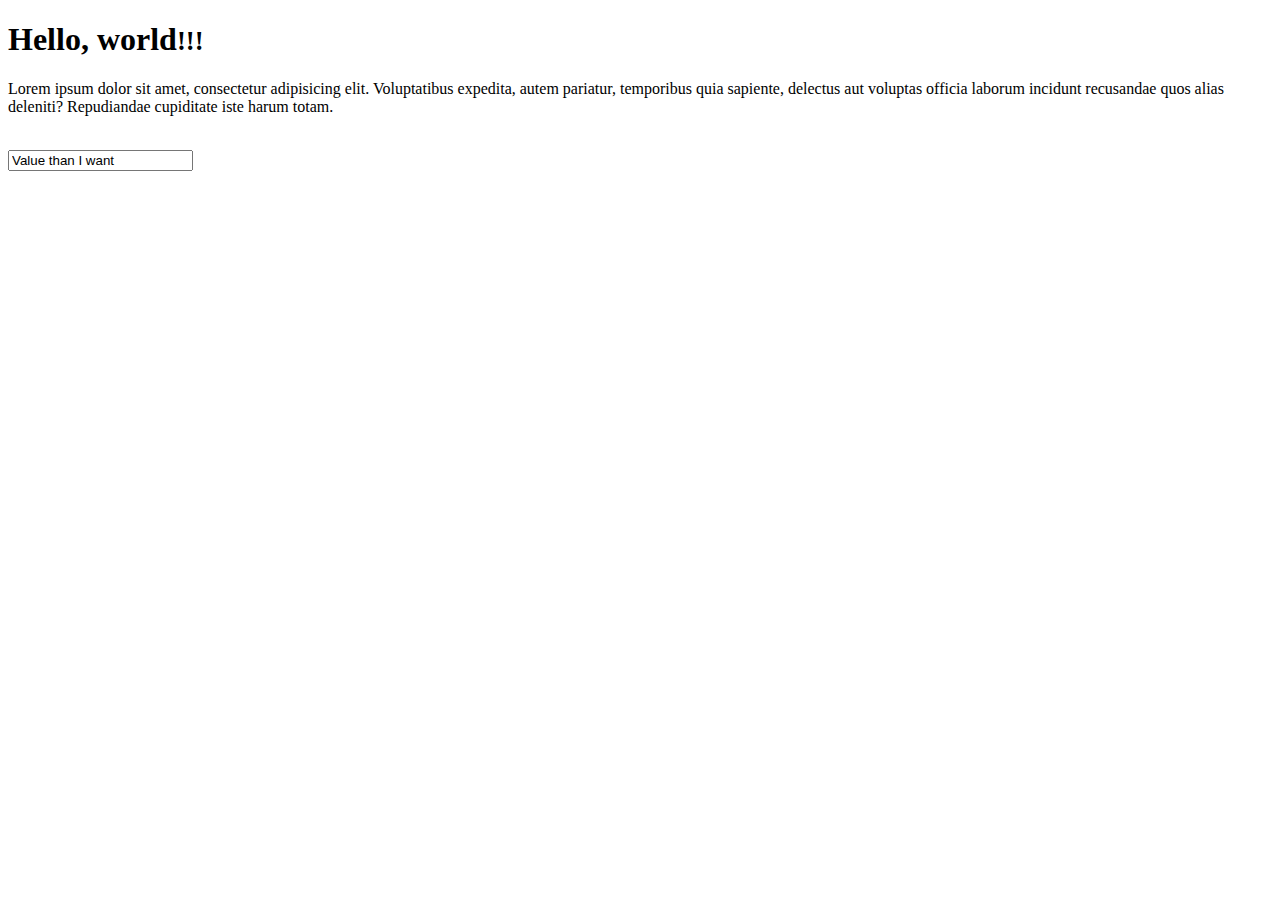
<file: code/index.html>
<!DOCTYPE html>
<html lang="en">
<head>
    <meta charset="UTF-8">
    <meta http-equiv="X-UA-Compatible" content="IE=edge">
    <meta name="viewport" content="width=device-width, initial-scale=1.0">
    <title>Discover</title>
</head>

<body>
    <h1 id="blog-title">Lorem ipsum dolor sit amet</h1>

    <p class="one">Lorem ipsum dolor sit amet, consectetur adipisicing elit. Voluptatibus expedita, autem pariatur, temporibus quia sapiente, delectus aut voluptas officia laborum incidunt recusandae quos alias deleniti? Repudiandae cupiditate iste harum totam.</p>
    <br>
    <input type="text" value="I'm in the element">
</body>

<script src="./script.js"></script>
</html>
</file>
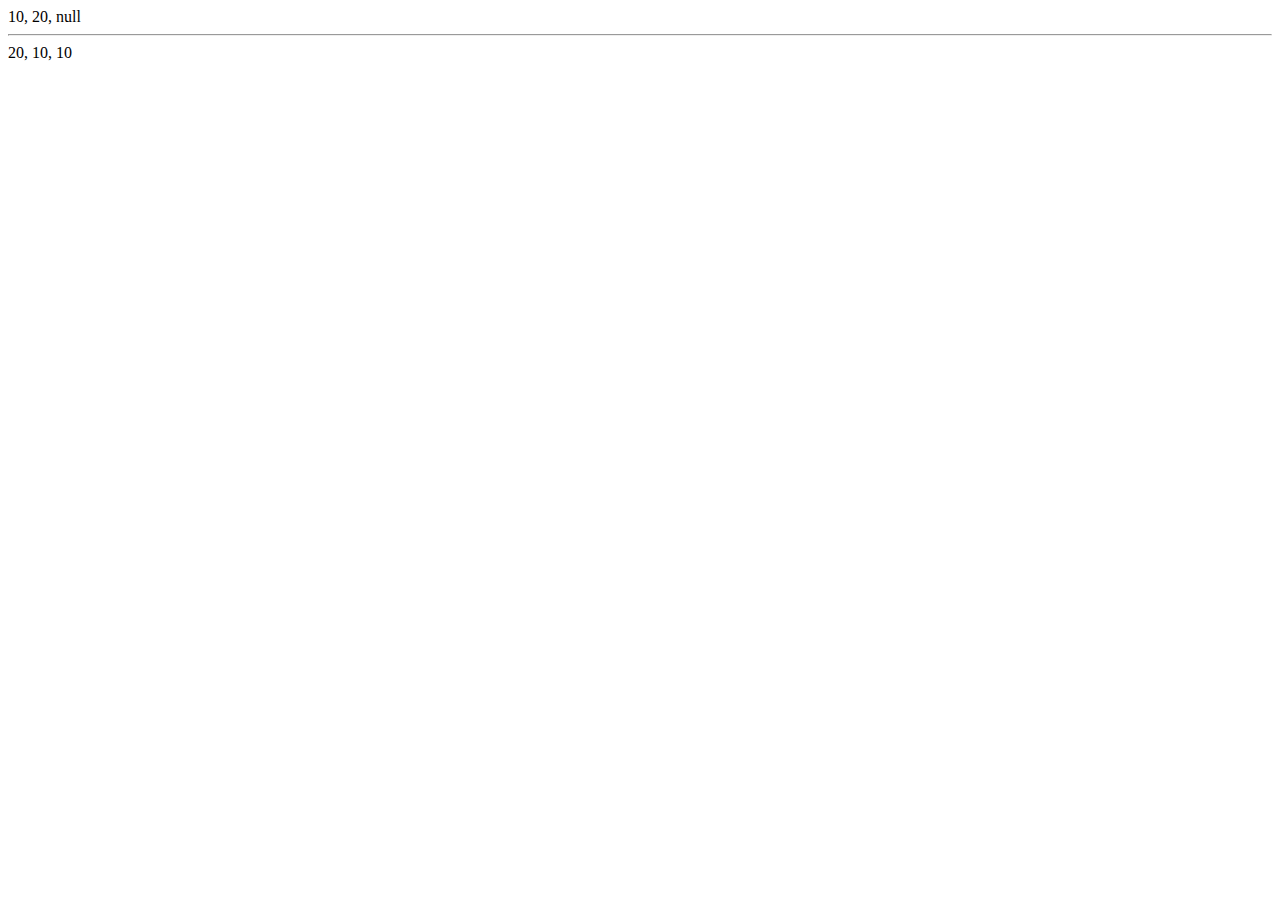
<file: pages/index.html>
<!DOCTYPE html>
<html lang="en">
<head>
    <meta charset="UTF-8">
    <meta http-equiv="X-UA-Compatible" content="IE=edge">
    <meta name="viewport" content="width=device-width, initial-scale=1.0">
    <title>JS Remember</title>

    <script src="../src/script.js"></script>
</head>
<body>
    
</body>
<!-- <script src="../src/script.js"></script> -->

</html>
</file>
